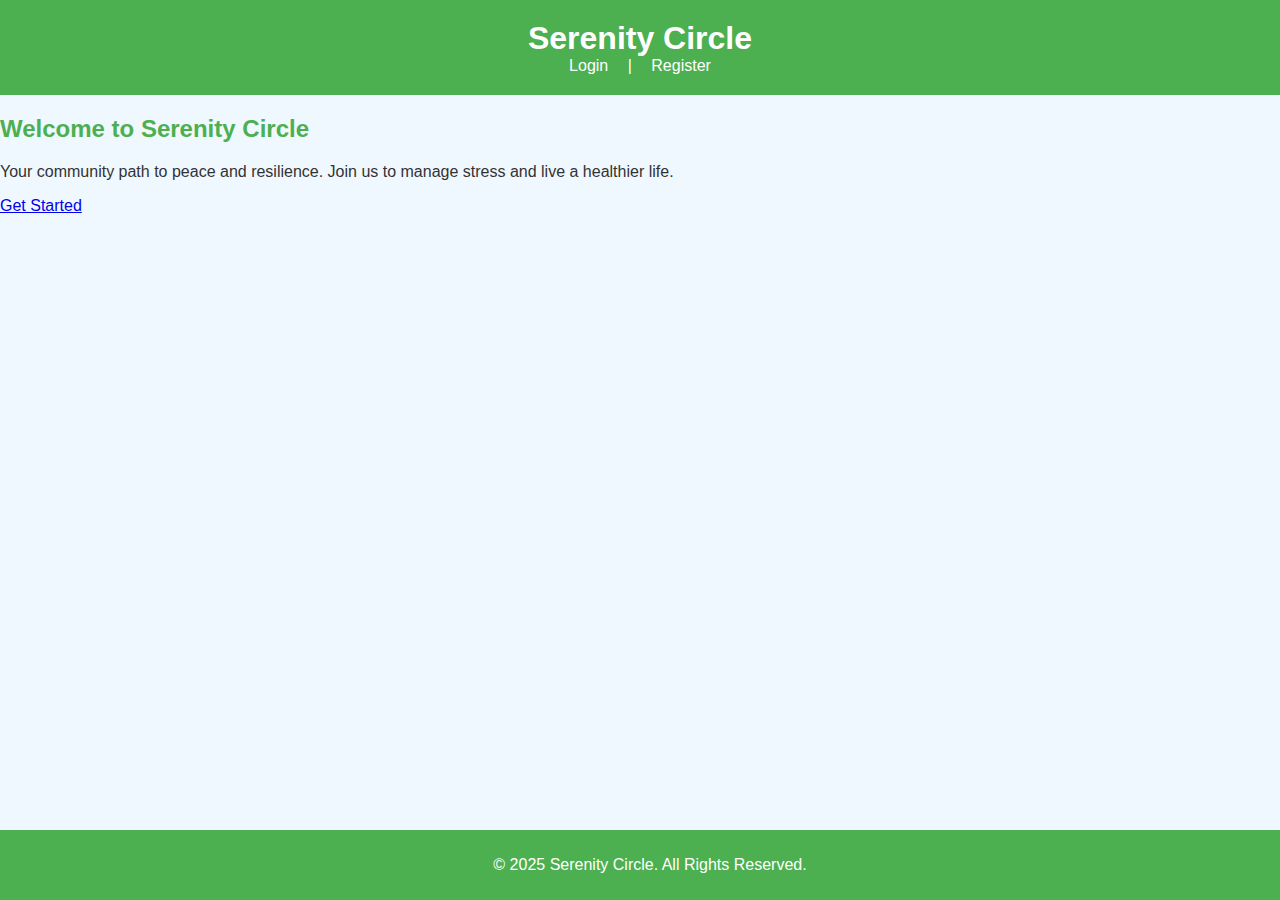
<file: index.html>
<!DOCTYPE html>
<html lang="en">
<head>
    <meta charset="UTF-8">
    <meta name="viewport" content="width=device-width, initial-scale=1.0">
    <title>Serenity Circle</title>
    <link rel="stylesheet" href="style.css">
</head>
<body>
    <header>
        <h1>Serenity Circle</h1>
        <nav>
            <a href="login.html">Login</a> | 
            <a href="register.html">Register</a>
        </nav>
    </header>

    <section id="welcome">
        <h2>Welcome to Serenity Circle</h2>
        <p>Your community path to peace and resilience. Join us to manage stress and live a healthier life.</p>
        <a href="login.html" class="btn">Get Started</a>
    </section>

    <footer>
        <p>&copy; 2025 Serenity Circle. All Rights Reserved.</p>
    </footer>
</body>
</html>
</file>
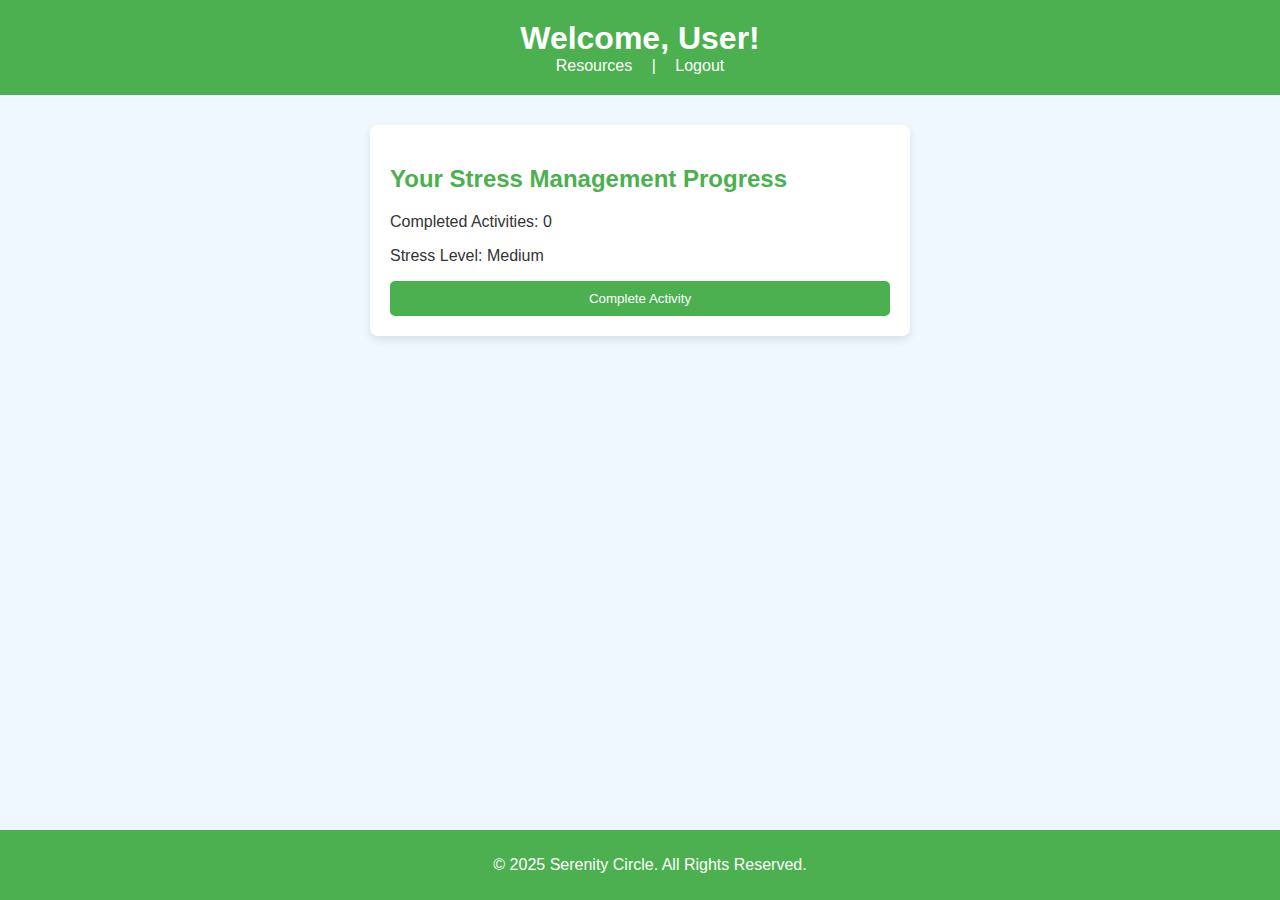
<file: dashboard.html>
<!DOCTYPE html>
<html lang="en">
<head>
    <meta charset="UTF-8">
    <meta name="viewport" content="width=device-width, initial-scale=1.0">
    <title>Dashboard - Serenity Circle</title>
    <link rel="stylesheet" href="style.css">
</head>
<body>
    <header>
        <h1>Welcome, User!</h1>
        <nav>
            <a href="resources.html">Resources</a> | 
            <a href="index.html">Logout</a>
        </nav>
    </header>

    <section id="dashboard">
        <h2>Your Stress Management Progress</h2>
        <div id="progressTracker">
            <p>Completed Activities: <span id="completedActivities">0</span></p>
            <p>Stress Level: <span id="stressLevel">Medium</span></p>
            <button id="increaseProgress">Complete Activity</button>
        </div>
    </section>

    <footer>
        <p>&copy; 2025 Serenity Circle. All Rights Reserved.</p>
    </footer>

    <script src="script.js"></script>
</body>
</html>
</file>
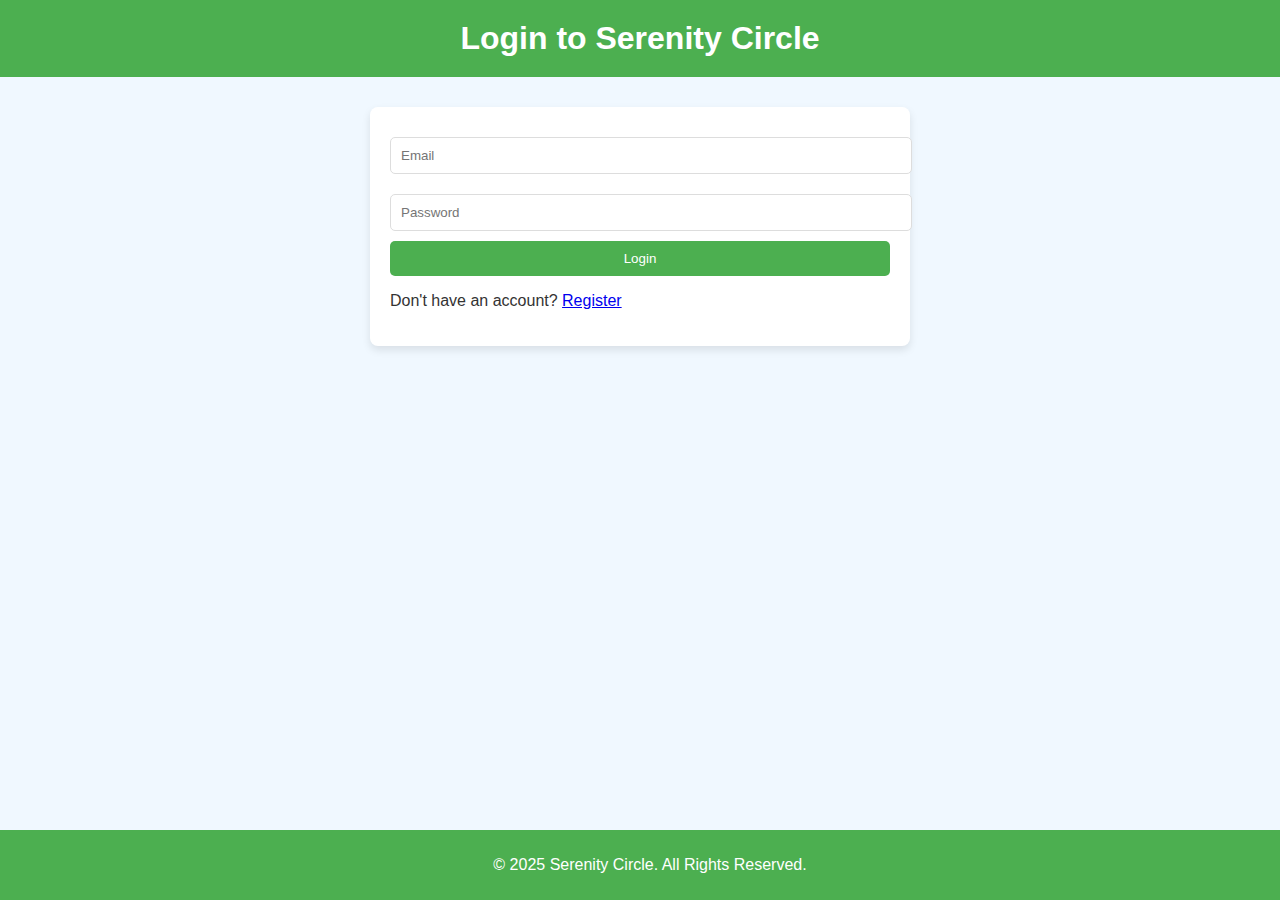
<file: login.html>
<!DOCTYPE html>
<html lang="en">
<head>
    <meta charset="UTF-8">
    <meta name="viewport" content="width=device-width, initial-scale=1.0">
    <title>Login - Serenity Circle</title>
    <link rel="stylesheet" href="style.css">
</head>
<body>
    <header>
        <h1>Login to Serenity Circle</h1>
    </header>

    <section id="login-form">
        <form id="loginForm">
            <input type="email" id="email" placeholder="Email" required>
            <input type="password" id="password" placeholder="Password" required>
            <button type="submit">Login</button>
        </form>
        <p>Don't have an account? <a href="register.html">Register</a></p>
    </section>

    <footer>
        <p>&copy; 2025 Serenity Circle. All Rights Reserved.</p>
    </footer>

    <script src="script.js"></script>
</body>
</html>
</file>
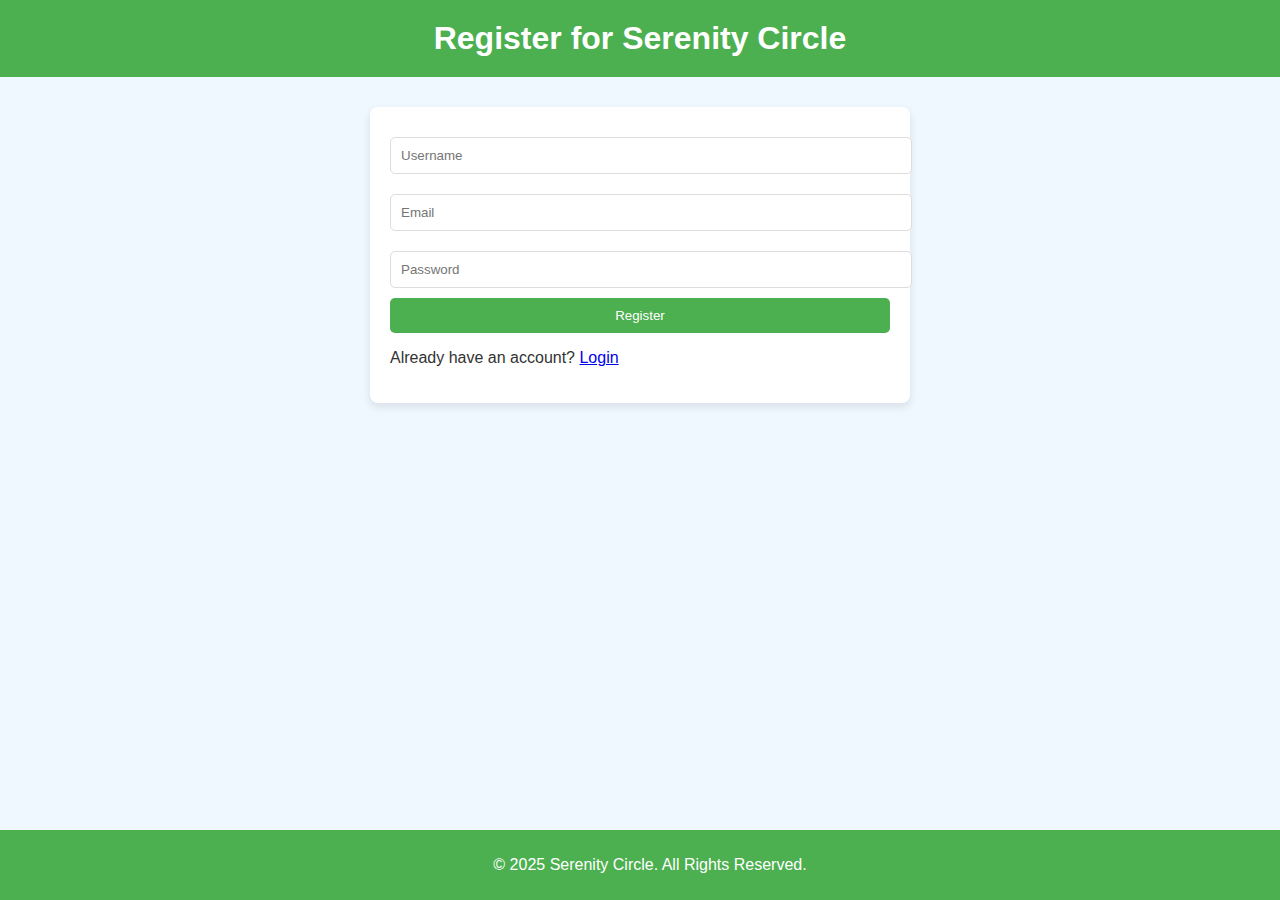
<file: register.html>
<!DOCTYPE html>
<html lang="en">
<head>
    <meta charset="UTF-8">
    <meta name="viewport" content="width=device-width, initial-scale=1.0">
    <title>Register - Serenity Circle</title>
    <link rel="stylesheet" href="style.css">
</head>
<body>
    <header>
        <h1>Register for Serenity Circle</h1>
    </header>

    <section id="register-form">
        <form id="registerForm">
            <input type="text" id="username" placeholder="Username" required>
            <input type="email" id="email" placeholder="Email" required>
            <input type="password" id="password" placeholder="Password" required>
            <button type="submit">Register</button>
        </form>
        <p>Already have an account? <a href="login.html">Login</a></p>
    </section>

    <footer>
        <p>&copy; 2025 Serenity Circle. All Rights Reserved.</p>
    </footer>

    <script src="script.js"></script>
</body>
</html>
</file>
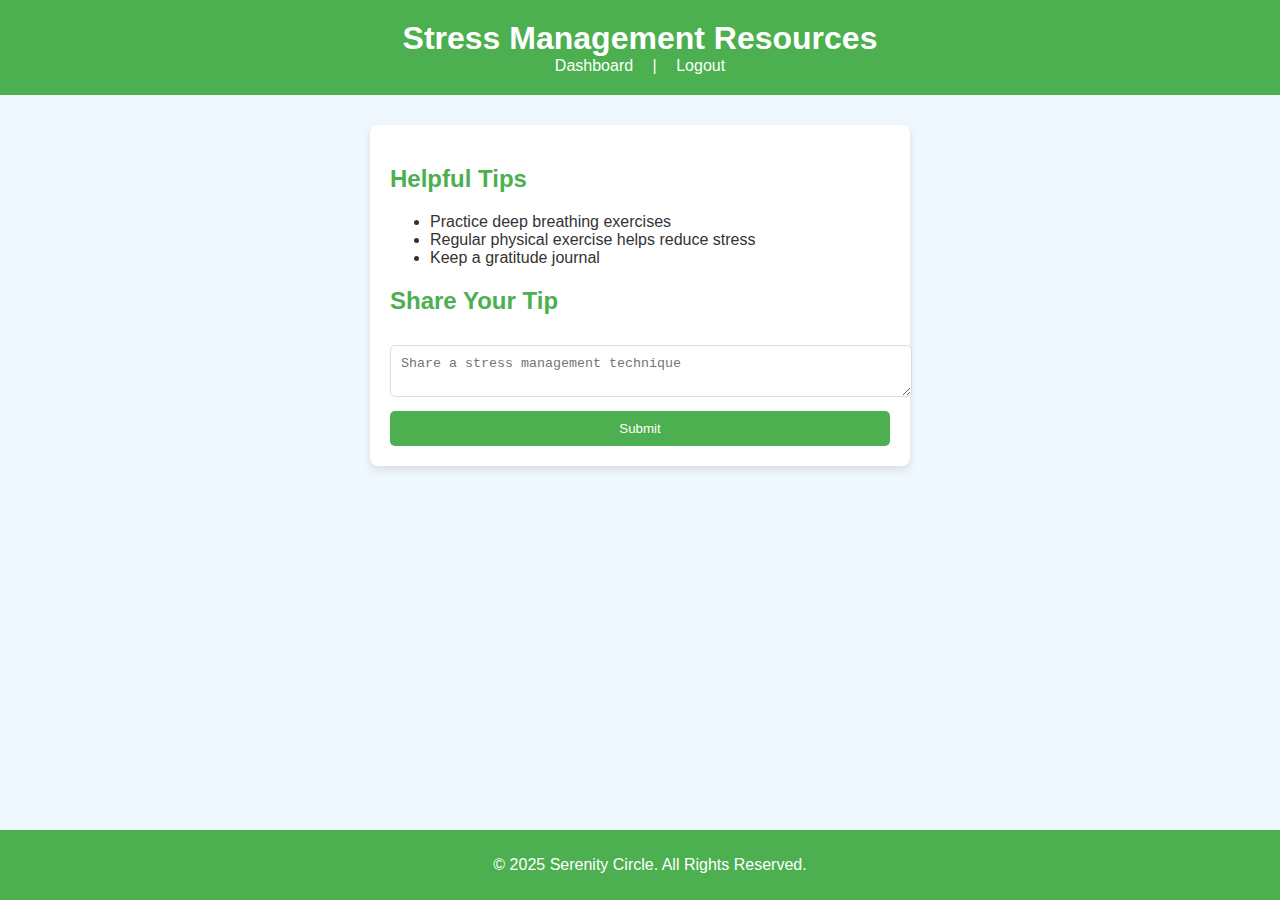
<file: resources.html>
<!DOCTYPE html>
<html lang="en">
<head>
    <meta charset="UTF-8">
    <meta name="viewport" content="width=device-width, initial-scale=1.0">
    <title>Resources - Serenity Circle</title>
    <link rel="stylesheet" href="style.css">
</head>
<body>
    <header>
        <h1>Stress Management Resources</h1>
        <nav>
            <a href="dashboard.html">Dashboard</a> | 
            <a href="index.html">Logout</a>
        </nav>
    </header>

    <section id="resources">
        <h2>Helpful Tips</h2>
        <ul>
            <li>Practice deep breathing exercises</li>
            <li>Regular physical exercise helps reduce stress</li>
            <li>Keep a gratitude journal</li>
        </ul>
        <h2>Share Your Tip</h2>
        <form id="resourceForm">
            <textarea id="resourceInput" placeholder="Share a stress management technique" required></textarea>
            <button type="submit">Submit</button>
        </form>
    </section>

    <footer>
        <p>&copy; 2025 Serenity Circle. All Rights Reserved.</p>
    </footer>

    <script src="script.js"></script>
</body>
  </html>
</file>
<file: style.css>
body {
    font-family: Arial, sans-serif;
    margin: 0;
    padding: 0;
    background-color: #f0f8ff;
    color: #333;
}

header {
    background-color: #4CAF50;
    color: white;
    padding: 20px;
    text-align: center;
}

header h1 {
    margin: 0;
}

nav a {
    margin: 0 15px;
    color: white;
    text-decoration: none;
}

#login-form, #register-form, #dashboard, #resources {
    margin: 30px auto;
    width: 80%;
    max-width: 500px;
    padding: 20px;
    background-color: white;
    border-radius: 8px;
    box-shadow: 0px 4px 8px rgba(0, 0, 0, 0.1);
}

input[type="text"], input[type="email"], input[type="password"], textarea {
    width: 100%;
    padding: 10px;
    margin: 10px 0;
    border: 1px solid #ddd;
    border-radius: 5px;
}

button {
    width: 100%;
    padding: 10px;
    background-color: #4CAF50;
    color: white;
    border: none;
    border-radius: 5px;
    cursor: pointer;
}

button:hover {
    background-color: #45a049;
}

footer {
    text-align: center;
    padding: 10px;
    background-color: #4CAF50;
    color: white;
    position: absolute;
    width: 100%;
    bottom: 0;
}

h2 {
    color: #4CAF50;
}
</file>
